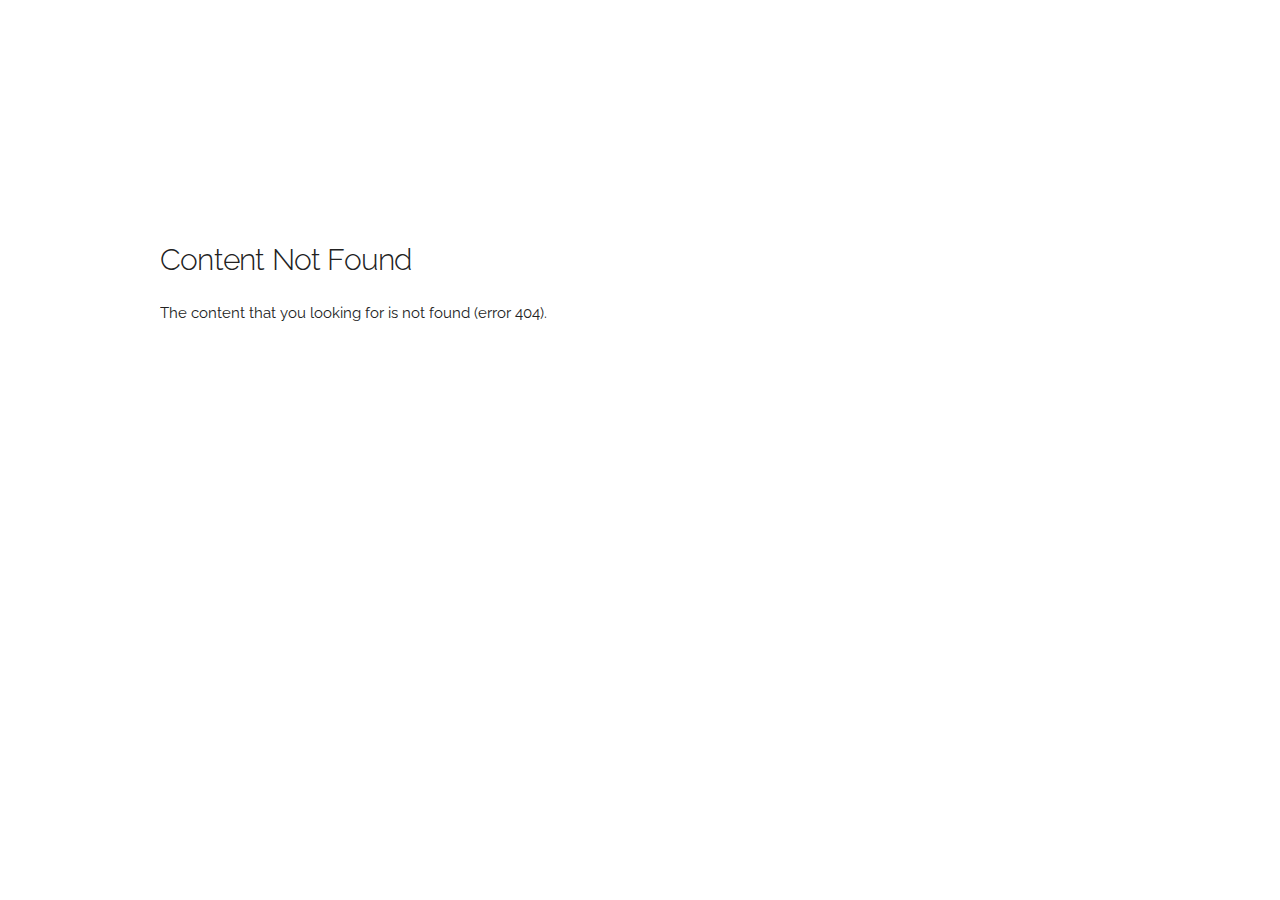
<file: 404.inline.minified.html>
<!DOCTYPE html><html lang="en"><head> <meta charset="utf-8"> <title>Error 404</title> <meta name="robots" content="noindex" /> <meta name="viewport" content="width=device-width, initial-scale=1"> <link href="//fonts.googleapis.com/css?family=Raleway:400,300,600" rel="stylesheet" type="text/css"><!--* Skeleton V2.0.4* Copyright 2014, Dave Gamache* www.getskeleton.com* Free to use under the MIT license.* http://www.opensource.org/licenses/mit-license.php* 12/29/2014--><style>html{font-family: sans-serif; /* 1 */ -ms-text-size-adjust: 100%; /* 2 */ -webkit-text-size-adjust: 100%; /* 2 */}body{margin: 0;}article,aside,details,figcaption,figure,footer,header,hgroup,main,menu,nav,section,summary{display: block;}audio,canvas,progress,video{display: inline-block; /* 1 */ vertical-align: baseline; /* 2 */}audio:not([controls]){display: none; height: 0;}[hidden],template{display: none;}a{background-color: transparent;}a:active,a:hover{outline: 0;}abbr[title]{border-bottom: 1px dotted;}b,strong{font-weight: bold;}dfn{font-style: italic;}h1{font-size: 2em; margin: 0.67em 0;}mark{background: #ff0; color: #000;}small{font-size: 80%;}sub,sup{font-size: 75%; line-height: 0; position: relative; vertical-align: baseline;}sup{top: -0.5em;}sub{bottom: -0.25em;}img{border: 0;}svg:not(:root){overflow: hidden;}figure{margin: 1em 40px;}hr{-moz-box-sizing: content-box; box-sizing: content-box; height: 0;}pre{overflow: auto;}code,kbd,pre,samp{font-family: monospace, monospace; font-size: 1em;}button,input,optgroup,select,textarea{color: inherit; /* 1 */ font: inherit; /* 2 */ margin: 0; /* 3 */}button{overflow: visible;}button,select{text-transform: none;}button,html input[type="button"], /* 1 */input[type="reset"],input[type="submit"]{-webkit-appearance: button; /* 2 */ cursor: pointer; /* 3 */}button[disabled],html input[disabled]{cursor: default;}button::-moz-focus-inner,input::-moz-focus-inner{border: 0; padding: 0;}input{line-height: normal;}input[type="checkbox"],input[type="radio"]{box-sizing: border-box; /* 1 */ padding: 0; /* 2 */}input[type="number"]::-webkit-inner-spin-button,input[type="number"]::-webkit-outer-spin-button{height: auto;}input[type="search"]{-webkit-appearance: textfield; /* 1 */ -moz-box-sizing: content-box; -webkit-box-sizing: content-box; /* 2 */ box-sizing: content-box;}input[type="search"]::-webkit-search-cancel-button,input[type="search"]::-webkit-search-decoration{-webkit-appearance: none;}fieldset{border: 1px solid #c0c0c0; margin: 0 2px; padding: 0.35em 0.625em 0.75em;}legend{border: 0; /* 1 */ padding: 0; /* 2 */}textarea{overflow: auto;}optgroup{font-weight: bold;}table{border-collapse: collapse; border-spacing: 0;}td,th{padding: 0;}/* Table of contents- Grid- Base Styles- Typography- Links- Buttons- Forms- Lists- Code- Tables- Spacing- Utilities- Clearing- Media Queries*//* Grid */.container{position: relative; width: 100%; max-width: 960px; margin: 0 auto; padding: 0 20px; box-sizing: border-box;}.column,.columns{width: 100%; float: left; box-sizing: border-box;}/* For devices larger than 400px */@media (min-width: 400px){.container{width: 85%; padding: 0;}}/* For devices larger than 550px */@media (min-width: 550px){.container{width: 80%;}.column, .columns{margin-left: 4%;}.column:first-child, .columns:first-child{margin-left: 0;}.one.column, .one.columns{width: 4.66666666667%;}.two.columns{width: 13.3333333333%;}.three.columns{width: 22%;}.four.columns{width: 30.6666666667%;}.five.columns{width: 39.3333333333%;}.six.columns{width: 48%;}.seven.columns{width: 56.6666666667%;}.eight.columns{width: 65.3333333333%;}.nine.columns{width: 74.0%;}.ten.columns{width: 82.6666666667%;}.eleven.columns{width: 91.3333333333%;}.twelve.columns{width: 100%; margin-left: 0;}.one-third.column{width: 30.6666666667%;}.two-thirds.column{width: 65.3333333333%;}.one-half.column{width: 48%;}/* Offsets */ .offset-by-one.column, .offset-by-one.columns{margin-left: 8.66666666667%;}.offset-by-two.column, .offset-by-two.columns{margin-left: 17.3333333333%;}.offset-by-three.column, .offset-by-three.columns{margin-left: 26%;}.offset-by-four.column, .offset-by-four.columns{margin-left: 34.6666666667%;}.offset-by-five.column, .offset-by-five.columns{margin-left: 43.3333333333%;}.offset-by-six.column, .offset-by-six.columns{margin-left: 52%;}.offset-by-seven.column, .offset-by-seven.columns{margin-left: 60.6666666667%;}.offset-by-eight.column, .offset-by-eight.columns{margin-left: 69.3333333333%;}.offset-by-nine.column, .offset-by-nine.columns{margin-left: 78.0%;}.offset-by-ten.column, .offset-by-ten.columns{margin-left: 86.6666666667%;}.offset-by-eleven.column, .offset-by-eleven.columns{margin-left: 95.3333333333%;}.offset-by-one-third.column, .offset-by-one-third.columns{margin-left: 34.6666666667%;}.offset-by-two-thirds.column, .offset-by-two-thirds.columns{margin-left: 69.3333333333%;}.offset-by-one-half.column, .offset-by-one-half.columns{margin-left: 52%;}}/* Base Styles */html{font-size: 62.5%;}body{font-size: 1.5em; /* currently ems cause chrome bug misinterpreting rems on body element */ line-height: 1.6; font-weight: 400; font-family: "Raleway", "HelveticaNeue", "Helvetica Neue", Helvetica, Arial, sans-serif; color: #222;}/* Typography */h1, h2, h3, h4, h5, h6{margin-top: 0; margin-bottom: 2rem; font-weight: 300;}h1{font-size: 4.0rem; line-height: 1.2; letter-spacing: -.1rem;}h2{font-size: 3.6rem; line-height: 1.25; letter-spacing: -.1rem;}h3{font-size: 3.0rem; line-height: 1.3; letter-spacing: -.1rem;}h4{font-size: 2.4rem; line-height: 1.35; letter-spacing: -.08rem;}h5{font-size: 1.8rem; line-height: 1.5; letter-spacing: -.05rem;}h6{font-size: 1.5rem; line-height: 1.6; letter-spacing: 0;}/* Larger than phablet */@media (min-width: 550px){h1{font-size: 5.0rem;}h2{font-size: 4.2rem;}h3{font-size: 3.6rem;}h4{font-size: 3.0rem;}h5{font-size: 2.4rem;}h6{font-size: 1.5rem;}}p{margin-top: 0;}/* Links */a{color: #1a4c89;}a:hover{color: #0FA0CE;}/* Buttons */.button,button,input[type="submit"],input[type="reset"],input[type="button"]{display: inline-block; height: 38px; padding: 0 30px; color: #555; text-align: center; font-size: 11px; font-weight: 600; line-height: 38px; letter-spacing: .1rem; text-transform: uppercase; text-decoration: none; white-space: nowrap; background-color: transparent; border-radius: 4px; border: 1px solid #bbb; cursor: pointer; box-sizing: border-box;}.button:hover,button:hover,input[type="submit"]:hover,input[type="reset"]:hover,input[type="button"]:hover,.button:focus,button:focus,input[type="submit"]:focus,input[type="reset"]:focus,input[type="button"]:focus{color: #333; border-color: #888; outline: 0;}.button.button-primary,button.button-primary,input[type="submit"].button-primary,input[type="reset"].button-primary,input[type="button"].button-primary{color: #FFF; background-color: #33C3F0; border-color: #33C3F0;}.button.button-primary:hover,button.button-primary:hover,input[type="submit"].button-primary:hover,input[type="reset"].button-primary:hover,input[type="button"].button-primary:hover,.button.button-primary:focus,button.button-primary:focus,input[type="submit"].button-primary:focus,input[type="reset"].button-primary:focus,input[type="button"].button-primary:focus{color: #FFF; background-color: #1a4c89; border-color: #1a4c89;}/* Forms */input[type="email"],input[type="number"],input[type="search"],input[type="text"],input[type="tel"],input[type="url"],input[type="date"], input[type="time"], input[type="password"],textarea,select{height: 38px; padding: 6px 10px; /* The 6px vertically centers text on FF, ignored by Webkit */ background-color: #fff; border: 1px solid #D1D1D1; border-radius: 4px; box-shadow: none; box-sizing: border-box;}/* Removes awkward default styles on some inputs for iOS */input[type="email"],input[type="number"],input[type="search"],input[type="text"],input[type="date"], input[type="time"], input[type="tel"],input[type="url"],input[type="password"],textarea{-webkit-appearance: none; -moz-appearance: none; appearance: none;}textarea{min-height: 65px; padding-top: 6px; padding-bottom: 6px;}input[type="email"]:focus,input[type="number"]:focus,input[type="search"]:focus,input[type="text"]:focus,input[type="tel"]:focus,input[type="url"]:focus,input[type="date"]:focus, input[type="time"]:focus, input[type="password"]:focus,textarea:focus,select:focus{border: 1px solid #33C3F0; outline: 0;}label,legend{display: block; margin-bottom: .5rem; font-weight: 600;}fieldset{padding: 0; border-width: 0;}input[type="checkbox"],input[type="radio"]{display: inline;}label > .label-body{display: inline-block; margin-left: .5rem; font-weight: normal;}/* Lists */ul{list-style: circle inside;}ol{list-style: decimal inside;}ol, ul{padding-left: 0; margin-top: 0;}ul ul,ul ol,ol ol,ol ul{margin: 1.5rem 0 1.5rem 3rem; font-size: 90%;}li{margin-bottom: 1rem;}/* Code */code{padding: .2rem .5rem; margin: 0 .2rem; font-size: 90%; white-space: nowrap; background: #F1F1F1; border: 1px solid #E1E1E1; border-radius: 4px;}pre > code{display: block; padding: 1rem 1.5rem; white-space: pre;}/* Tables */th,td{padding: 12px 15px; text-align: left; border-bottom: 1px solid #E1E1E1;}th:first-child,td:first-child{padding-left: 0;}th:last-child,td:last-child{padding-right: 0;}/* Spacing */button,.button{margin-bottom: 1rem;}input,textarea,select,fieldset{margin-bottom: 1.5rem;}pre,blockquote,dl,figure,table,p,ul,ol,form{margin-bottom: 2.5rem;}/* Utilities */.u-full-width{width: 100%; box-sizing: border-box;}.u-max-full-width{max-width: 100%; box-sizing: border-box;}.u-pull-right{float: right;}.u-pull-left{float: left;}/* Misc */hr{margin-top: 1rem; margin-bottom: 1rem; border-width: 0; border-top: 1px solid #E1E1E1;}/* Clearing *//* Self Clearing Goodness */.container:after,.row:after,.u-cf{content: ""; display: table; clear: both;}/* Show hide */ .hide{display: none;}.show{display: block;}.show-inline{display: inline-block;}/* Media Queries *//* Larger than mobile */@media (min-width: 400px){}/* Larger than phablet (also point when grid becomes active) */@media (min-width: 550px){}/* Larger than tablet */@media (min-width: 750px){}/* Larger than desktop */@media (min-width: 1000px){}/* Larger than Desktop HD */@media (min-width: 1200px){}</style></head><body> <div class="container"> <div class="row"> <div class="one-half column" style="margin-top: 25%"> <h4>Content Not Found</h4> <p>The content that you looking for is not found (error 404).</p></div></div></div></body></html>
</file>
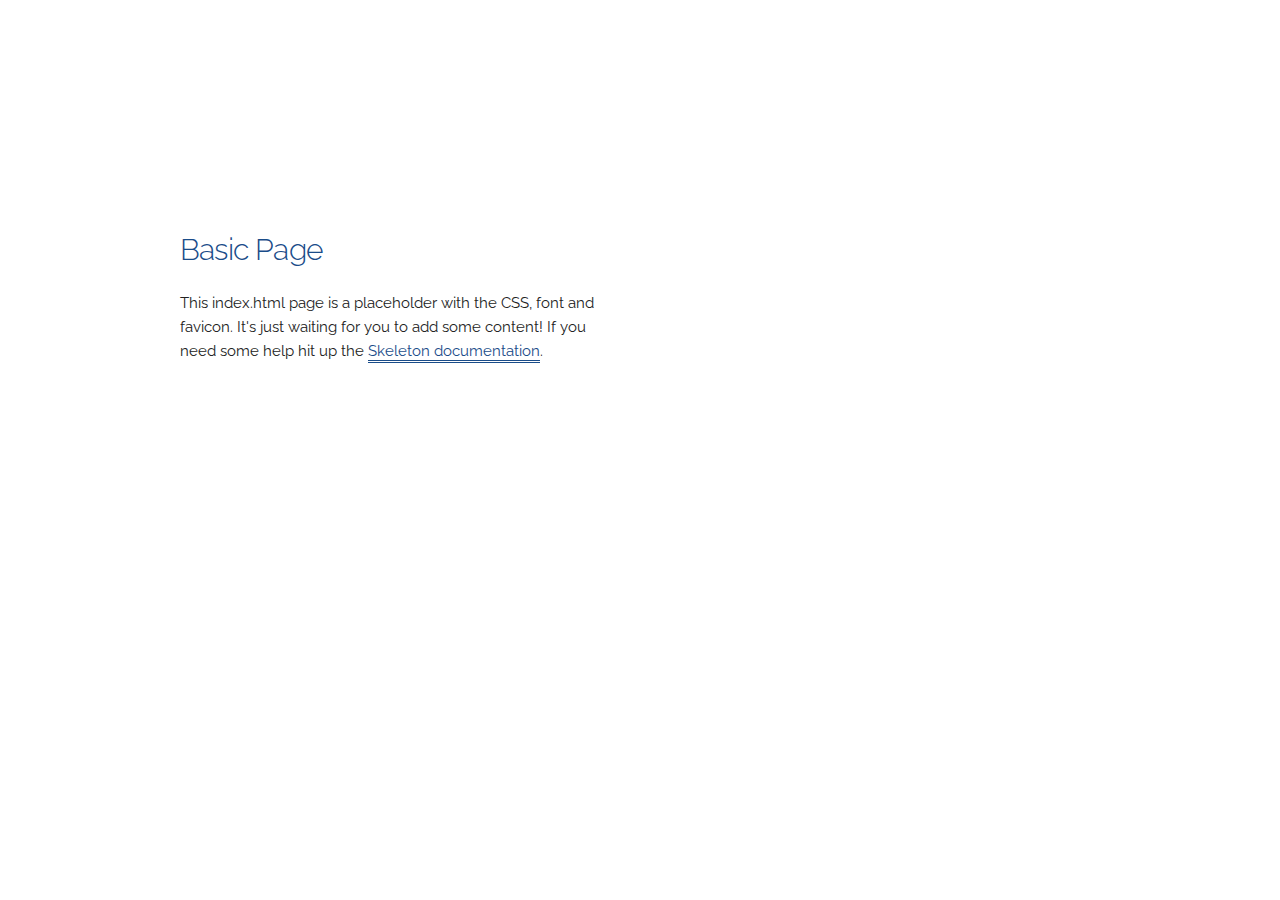
<file: inline-template/index.inline.html>
<!DOCTYPE html>
<html lang="en">
<head>

  <meta charset="utf-8">
  <title>Your page title here :)</title>
  <meta name="description" content="">
  <meta name="author" content="">

   <meta name="viewport" content="width=device-width, initial-scale=1">

   <link href="//fonts.googleapis.com/css?family=Raleway:400,300,600" rel="stylesheet" type="text/css">

 <!--
* Skeleton V2.0.4
* Copyright 2014, Dave Gamache
* www.getskeleton.com
* Free to use under the MIT license.
* http://www.opensource.org/licenses/mit-license.php
* 12/29/2014
-->
<style>
html {
  font-family: sans-serif; /* 1 */
  -ms-text-size-adjust: 100%; /* 2 */
  -webkit-text-size-adjust: 100%; /* 2 */
}

body {
  margin: 0;
}

article,
aside,
details,
figcaption,
figure,
footer,
header,
hgroup,
main,
menu,
nav,
section,
summary {
  display: block;
}

audio,
canvas,
progress,
video {
  display: inline-block; /* 1 */
  vertical-align: baseline; /* 2 */
}

audio:not([controls]) {
  display: none;
  height: 0;
}

[hidden],
template {
  display: none;
}

a {
  background-color: transparent;
}

a:active,
a:hover {
  outline: 0;
}

abbr[title] {
  border-bottom: 1px dotted;
}


b,
strong {
  font-weight: bold;
}


dfn {
  font-style: italic;
}

h1 {
  font-size: 2em;
  margin: 0.67em 0;
}

mark {
  background: #ff0;
  color: #000;
}

small {
  font-size: 80%;
}

sub,
sup {
  font-size: 75%;
  line-height: 0;
  position: relative;
  vertical-align: baseline;
}

sup {
  top: -0.5em;
}

sub {
  bottom: -0.25em;
}

img {
  border: 0;
}

svg:not(:root) {
  overflow: hidden;
}


figure {
  margin: 1em 40px;
}

hr {
  -moz-box-sizing: content-box;
  box-sizing: content-box;
  height: 0;
}

pre {
  overflow: auto;
}

code,
kbd,
pre,
samp {
  font-family: monospace, monospace;
  font-size: 1em;
}

button,
input,
optgroup,
select,
textarea {
  color: inherit; /* 1 */
  font: inherit; /* 2 */
  margin: 0; /* 3 */
}

button {
  overflow: visible;
}

button,
select {
  text-transform: none;
}

button,
html input[type="button"], /* 1 */
input[type="reset"],
input[type="submit"] {
  -webkit-appearance: button; /* 2 */
  cursor: pointer; /* 3 */
}

button[disabled],
html input[disabled] {
  cursor: default;
}

button::-moz-focus-inner,
input::-moz-focus-inner {
  border: 0;
  padding: 0;
}

input {
  line-height: normal;
}

input[type="checkbox"],
input[type="radio"] {
  box-sizing: border-box; /* 1 */
  padding: 0; /* 2 */
}

input[type="number"]::-webkit-inner-spin-button,
input[type="number"]::-webkit-outer-spin-button {
  height: auto;
}

input[type="search"] {
  -webkit-appearance: textfield; /* 1 */
  -moz-box-sizing: content-box;
  -webkit-box-sizing: content-box; /* 2 */
  box-sizing: content-box;
}

input[type="search"]::-webkit-search-cancel-button,
input[type="search"]::-webkit-search-decoration {
  -webkit-appearance: none;
}

fieldset {
  border: 1px solid #c0c0c0;
  margin: 0 2px;
  padding: 0.35em 0.625em 0.75em;
}

legend {
  border: 0; /* 1 */
  padding: 0; /* 2 */
}

textarea {
  overflow: auto;
}

optgroup {
  font-weight: bold;
}


table {
  border-collapse: collapse;
  border-spacing: 0;
}

td,
th {
  padding: 0;
}

/*
* Skeleton V2.0.4
* Copyright 2014, Dave Gamache
* www.getskeleton.com
* Free to use under the MIT license.
* http://www.opensource.org/licenses/mit-license.php
* 12/29/2014
*/


/* Table of contents
––––––––––––––––––––––––––––––––––––––––––––––––––
- Grid
- Base Styles
- Typography
- Links
- Buttons
- Forms
- Lists
- Code
- Tables
- Spacing
- Utilities
- Clearing
- Media Queries
*/


/* Grid
–––––––––––––––––––––––––––––––––––––––––––––––––– */
.container {
  position: relative;
  width: 100%;
  max-width: 960px;
  margin: 0 auto;
  padding: 0 20px;
  box-sizing: border-box; }
.column,
.columns {
  width: 100%;
  float: left;
  box-sizing: border-box; }

/* For devices larger than 400px */
@media (min-width: 400px) {
  .container {
    width: 85%;
    padding: 0; }
}

/* For devices larger than 550px */
@media (min-width: 550px) {
  .container {
    width: 80%; }
  .column,
  .columns {
    margin-left: 4%; }
  .column:first-child,
  .columns:first-child {
    margin-left: 0; }

  .one.column,
  .one.columns                    { width: 4.66666666667%; }
  .two.columns                    { width: 13.3333333333%; }
  .three.columns                  { width: 22%;            }
  .four.columns                   { width: 30.6666666667%; }
  .five.columns                   { width: 39.3333333333%; }
  .six.columns                    { width: 48%;            }
  .seven.columns                  { width: 56.6666666667%; }
  .eight.columns                  { width: 65.3333333333%; }
  .nine.columns                   { width: 74.0%;          }
  .ten.columns                    { width: 82.6666666667%; }
  .eleven.columns                 { width: 91.3333333333%; }
  .twelve.columns                 { width: 100%; margin-left: 0; }

  .one-third.column               { width: 30.6666666667%; }
  .two-thirds.column              { width: 65.3333333333%; }

  .one-half.column                { width: 48%; }

  /* Offsets */
  .offset-by-one.column,
  .offset-by-one.columns          { margin-left: 8.66666666667%; }
  .offset-by-two.column,
  .offset-by-two.columns          { margin-left: 17.3333333333%; }
  .offset-by-three.column,
  .offset-by-three.columns        { margin-left: 26%;            }
  .offset-by-four.column,
  .offset-by-four.columns         { margin-left: 34.6666666667%; }
  .offset-by-five.column,
  .offset-by-five.columns         { margin-left: 43.3333333333%; }
  .offset-by-six.column,
  .offset-by-six.columns          { margin-left: 52%;            }
  .offset-by-seven.column,
  .offset-by-seven.columns        { margin-left: 60.6666666667%; }
  .offset-by-eight.column,
  .offset-by-eight.columns        { margin-left: 69.3333333333%; }
  .offset-by-nine.column,
  .offset-by-nine.columns         { margin-left: 78.0%;          }
  .offset-by-ten.column,
  .offset-by-ten.columns          { margin-left: 86.6666666667%; }
  .offset-by-eleven.column,
  .offset-by-eleven.columns       { margin-left: 95.3333333333%; }

  .offset-by-one-third.column,
  .offset-by-one-third.columns    { margin-left: 34.6666666667%; }
  .offset-by-two-thirds.column,
  .offset-by-two-thirds.columns   { margin-left: 69.3333333333%; }

  .offset-by-one-half.column,
  .offset-by-one-half.columns     { margin-left: 52%; }

}


/* Base Styles
–––––––––––––––––––––––––––––––––––––––––––––––––– */
/* NOTE
html is set to 62.5% so that all the REM measurements throughout Skeleton
are based on 10px sizing. So basically 1.5rem = 15px :) */
html {
  font-size: 62.5%; }
body {
  font-size: 1.5em; /* currently ems cause chrome bug misinterpreting rems on body element */
  line-height: 1.6;
  font-weight: 400;
  font-family: "Raleway", "HelveticaNeue", "Helvetica Neue", Helvetica, Arial, sans-serif;
  color: #222; }


/* Typography
–––––––––––––––––––––––––––––––––––––––––––––––––– */
h1, h2, h3, h4, h5, h6 {
  margin-top: 0;
  margin-bottom: 2rem;
  font-weight: 300; }
h1 { font-size: 4.0rem; line-height: 1.2;  letter-spacing: -.1rem;}
h2 { font-size: 3.6rem; line-height: 1.25; letter-spacing: -.1rem; }
h3 { font-size: 3.0rem; line-height: 1.3;  letter-spacing: -.1rem; }
h4 { color: #1a4c89; font-size: 2.4rem; line-height: 1.35; letter-spacing: -.08rem; }
h5 { font-size: 1.8rem; line-height: 1.5;  letter-spacing: -.05rem; }
h6 { font-size: 1.5rem; line-height: 1.6;  letter-spacing: 0; }

/* Larger than phablet */
@media (min-width: 550px) {
  h1 { font-size: 5.0rem; }
  h2 { font-size: 4.2rem; }
  h3 { font-size: 3.6rem; }
  h4 { color: #1a4c89; font-size: 3.0rem; }
  h5 { font-size: 2.4rem; }
  h6 { font-size: 1.5rem; }
}

p {
  margin-top: 0; }


/* Links
–––––––––––––––––––––––––––––––––––––––––––––––––– */
a {
  text-decoration: none;
  color: #1a4c89;
  border-bottom: 3px double #1a4c89;
}
a:hover {
  color: #0FA0CE;
  border-bottom: 3px double #0FA0CE;
}


/* Buttons
–––––––––––––––––––––––––––––––––––––––––––––––––– */
.button,
button,
input[type="submit"],
input[type="reset"],
input[type="button"] {
  display: inline-block;
  height: 38px;
  padding: 0 30px;
  color: #555;
  text-align: center;
  font-size: 11px;
  font-weight: 600;
  line-height: 38px;
  letter-spacing: .1rem;
  text-transform: uppercase;
  text-decoration: none;
  white-space: nowrap;
  background-color: transparent;
  border-radius: 4px;
  border: 1px solid #bbb;
  cursor: pointer;
  box-sizing: border-box; }
.button:hover,
button:hover,
input[type="submit"]:hover,
input[type="reset"]:hover,
input[type="button"]:hover,
.button:focus,
button:focus,
input[type="submit"]:focus,
input[type="reset"]:focus,
input[type="button"]:focus {
  color: #333;
  border-color: #888;
  outline: 0; }
.button.button-primary,
button.button-primary,
input[type="submit"].button-primary,
input[type="reset"].button-primary,
input[type="button"].button-primary {
  color: #FFF;
  background-color: #33C3F0;
  border-color: #33C3F0; }
.button.button-primary:hover,
button.button-primary:hover,
input[type="submit"].button-primary:hover,
input[type="reset"].button-primary:hover,
input[type="button"].button-primary:hover,
.button.button-primary:focus,
button.button-primary:focus,
input[type="submit"].button-primary:focus,
input[type="reset"].button-primary:focus,
input[type="button"].button-primary:focus {
  color: #FFF;
  background-color: #1a4c89;
  border-color: #1a4c89; }


/* Forms
–––––––––––––––––––––––––––––––––––––––––––––––––– */
input[type="email"],
input[type="number"],
input[type="search"],
input[type="text"],
input[type="tel"],
input[type="url"],
input[type="password"],
textarea,
select {
  height: 38px;
  padding: 6px 10px; /* The 6px vertically centers text on FF, ignored by Webkit */
  background-color: #fff;
  border: 1px solid #D1D1D1;
  border-radius: 4px;
  box-shadow: none;
  box-sizing: border-box; }
/* Removes awkward default styles on some inputs for iOS */
input[type="email"],
input[type="number"],
input[type="search"],
input[type="text"],
input[type="tel"],
input[type="url"],
input[type="password"],
textarea {
  -webkit-appearance: none;
     -moz-appearance: none;
          appearance: none; }
textarea {
  min-height: 65px;
  padding-top: 6px;
  padding-bottom: 6px; }
input[type="email"]:focus,
input[type="number"]:focus,
input[type="search"]:focus,
input[type="text"]:focus,
input[type="tel"]:focus,
input[type="url"]:focus,
input[type="password"]:focus,
textarea:focus,
select:focus {
  border: 1px solid #33C3F0;
  outline: 0; }
label,
legend {
  display: block;
  margin-bottom: .5rem;
  font-weight: 600; }
fieldset {
  padding: 0;
  border-width: 0; }
input[type="checkbox"],
input[type="radio"] {
  display: inline; }
label > .label-body {
  display: inline-block;
  margin-left: .5rem;
  font-weight: normal; }


/* Lists
–––––––––––––––––––––––––––––––––––––––––––––––––– */
ul {
  list-style: circle inside; }
ol {
  list-style: decimal inside; }
ol, ul {
  padding-left: 0;
  margin-top: 0; }
ul ul,
ul ol,
ol ol,
ol ul {
  margin: 1.5rem 0 1.5rem 3rem;
  font-size: 90%; }
li {
  margin-bottom: 1rem; }


/* Code
–––––––––––––––––––––––––––––––––––––––––––––––––– */
code {
  padding: .2rem .5rem;
  margin: 0 .2rem;
  font-size: 90%;
  white-space: nowrap;
  background: #F1F1F1;
  border: 1px solid #E1E1E1;
  border-radius: 4px; }
pre > code {
  display: block;
  padding: 1rem 1.5rem;
  white-space: pre; }


/* Tables
–––––––––––––––––––––––––––––––––––––––––––––––––– */
th,
td {
  padding: 12px 15px;
  text-align: left;
  border-bottom: 1px solid #E1E1E1; }
th:first-child,
td:first-child {
  padding-left: 0; }
th:last-child,
td:last-child {
  padding-right: 0; }


/* Spacing
–––––––––––––––––––––––––––––––––––––––––––––––––– */
button,
.button {
  margin-bottom: 1rem; }
input,
textarea,
select,
fieldset {
  margin-bottom: 1.5rem; }
pre,
blockquote,
dl,
figure,
table,
p,
ul,
ol,
form {
  margin-bottom: 2.5rem; }


/* Utilities
–––––––––––––––––––––––––––––––––––––––––––––––––– */
.u-full-width {
  width: 100%;
  box-sizing: border-box; }
.u-max-full-width {
  max-width: 100%;
  box-sizing: border-box; }
.u-pull-right {
  float: right; }
.u-pull-left {
  float: left; }


/* Misc
–––––––––––––––––––––––––––––––––––––––––––––––––– */
hr {
  margin-top: 3rem;
  margin-bottom: 3.5rem;
  border-width: 0;
  border-top: 1px solid #E1E1E1; }


/* Clearing
–––––––––––––––––––––––––––––––––––––––––––––––––– */

/* Self Clearing Goodness */
.container:after,
.row:after,
.u-cf {
  content: "";
  display: table;
  clear: both; }


  /* Show hide */
  .hide { display: none;}
  .show {display: block;}
  .show-inline {display: inline-block;}

  /* badges */
  .badge {
    display: inline-block;
    min-width: 10px;
    padding: 3px 7px;
    font-size: 12px;
    font-weight: 700;
    line-height: 1;
    color: #fff;
    text-align: center;
    white-space: nowrap;
    vertical-align: middle;
    border-radius: 10px;
  }

  .badge-default {
     background-color: #777;
  }


  .label {
    display: inline;
    padding: .2em .6em .3em;
    font-size: 75%;
    font-weight: 700;
    line-height: 1;
    color: #fff;
    text-align: center;
    white-space: nowrap;
    vertical-align: baseline;
    border-radius: .25em;
  }

  .label-default {
    background-color: #777;
  }

  .bg-danger {
    background-color: #fcbab1;
  }

  .bg-success {
    background-color: #b1fcc6;
  }

  .bg-warning {
    background-color: #fcf6b1;
  }

  .bg-info {
    background-color: #b1b6fc;
  }



  #footer
  {
      background-color:#1a4c89;
      color: #fff;
      position:fixed;
      bottom:0px;
      max-width: 960px;
      height:40px;
      margin-bottom:0px;
      padding-top: 8px;

  }

  #footer-content{
    margin: 16px;
    font-size: 1.2rem;
  }

  body
  {
      margin-bottom:40px;
  }

.row-footer {
  padding: 0px;
}

.row {
  padding: 0 20px;
}

.no-padding {
  padding: 0px;
}

.img-center {
  display: block;
  margin-left: auto;
  margin-right: auto;
  width: 50%;
}

.text-center {
  text-align: center;
}

/* Media Queries
–––––––––––––––––––––––––––––––––––––––––––––––––– */
/*
Note: The best way to structure the use of media queries is to create the queries
near the relevant code. For example, if you wanted to change the styles for buttons
on small devices, paste the mobile query code up in the buttons section and style it
there.
*/

@media screen and (max-width: 600px) {
.container {
  padding: 0px;
}
.row {
  padding: 0 20px;
}
.row-footer{
  padding: 0;
}
}

/* Larger than mobile */
@media (min-width: 400px) {}

/* Larger than phablet (also point when grid becomes active) */
@media (min-width: 550px) {}

/* Larger than tablet */
@media (min-width: 750px) {}

/* Larger than desktop */
@media (min-width: 1000px) {}

/* Larger than Desktop HD */
@media (min-width: 1200px) {}


</style>
</head>
<body>

   <div class="container">
    <div class="row">
      <div class="one-half column" style="margin-top: 25%">
        <h4>Basic Page</h4>
        <p>This index.html page is a placeholder with the CSS, font and favicon. It's just waiting for you to add some content! If you need some help hit up the <a href="http://www.getskeleton.com">Skeleton documentation</a>.</p>
      </div>
    </div>
  </div>

</body>
</html>
</file>
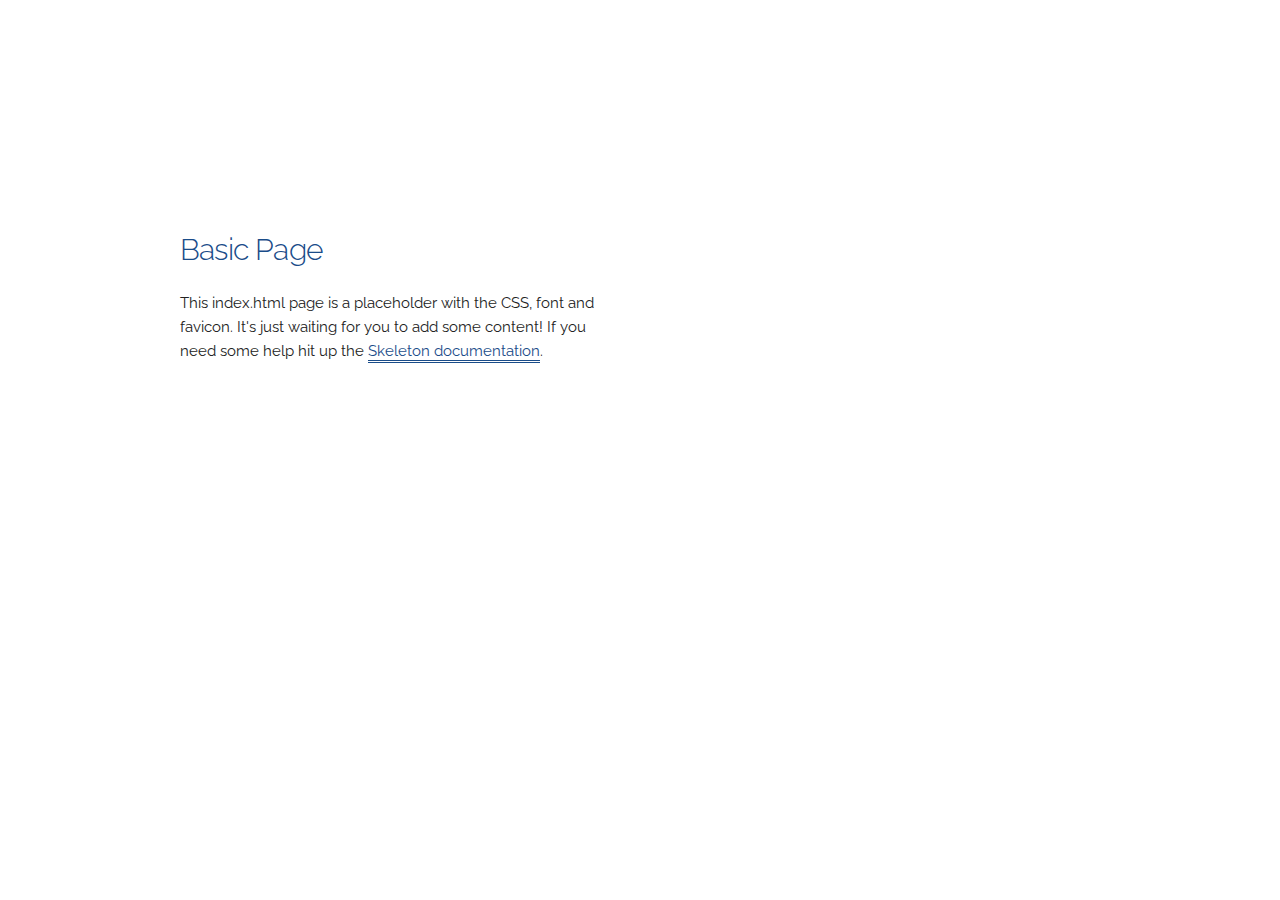
<file: inline-template/index.inline.minified.html>
<!DOCTYPE html><html lang="en"><head><meta charset="utf-8"><title>Your page title here :)</title><meta name="description" content=""><meta name="author" content=""><meta name="viewport" content="width=device-width, initial-scale=1"><link href="//fonts.googleapis.com/css?family=Raleway:400,300,600" rel="stylesheet" type="text/css"><style>html{font-family:sans-serif;-ms-text-size-adjust:100%;-webkit-text-size-adjust:100%}body{margin:0}article,aside,details,figcaption,figure,footer,header,hgroup,main,menu,nav,section,summary{display:block}audio,canvas,progress,video{display:inline-block;vertical-align:baseline}audio:not([controls]){display:none;height:0}[hidden],template{display:none}a{background-color:transparent}a:active,a:hover{outline:0}abbr[title]{border-bottom:1px dotted}b,strong{font-weight:bold}dfn{font-style:italic}h1{font-size:2em;margin:0.67em 0}mark{background:#ff0;color:#000}small{font-size:80%}sub,sup{font-size:75%;line-height:0;position:relative;vertical-align:baseline}sup{top:-0.5em}sub{bottom:-0.25em}img{border:0}svg:not(:root){overflow:hidden}figure{margin:1em 40px}hr{-moz-box-sizing:content-box;box-sizing:content-box;height:0}pre{overflow:auto}code,kbd,pre,samp{font-family:monospace,monospace;font-size:1em}button,input,optgroup,select,textarea{color:inherit;font:inherit;margin:0}button{overflow:visible}button,select{text-transform:none}button, html input[type="button"],input[type="reset"],input[type="submit"]{-webkit-appearance:button;cursor:pointer}button[disabled], html input[disabled]{cursor:default}button::-moz-focus-inner,input::-moz-focus-inner{border:0;padding:0}input{line-height:normal}input[type="checkbox"],input[type="radio"]{box-sizing:border-box;padding:0}input[type="number"]::-webkit-inner-spin-button,input[type="number"]::-webkit-outer-spin-button{height:auto}input[type="search"]{-webkit-appearance:textfield;-moz-box-sizing:content-box;-webkit-box-sizing:content-box;box-sizing:content-box}input[type="search"]::-webkit-search-cancel-button,input[type="search"]::-webkit-search-decoration{-webkit-appearance:none}fieldset{border:1px solid #c0c0c0;margin:0 2px;padding:0.35em 0.625em 0.75em}legend{border:0;padding:0}textarea{overflow:auto}optgroup{font-weight:bold}table{border-collapse:collapse;border-spacing:0}td,th{padding:0}.container{position:relative;width:100%;max-width:960px;margin:0 auto;padding:0 20px;box-sizing:border-box}.column,.columns{width:100%;float:left;box-sizing:border-box}@media (min-width: 400px){.container{width:85%;padding:0}}@media (min-width: 550px){.container{width:80%}.column,.columns{margin-left:4%}.column:first-child,.columns:first-child{margin-left:0}.one.column,.one.columns{width:4.66666666667%}.two.columns{width:13.3333333333%}.three.columns{width:22%}.four.columns{width:30.6666666667%}.five.columns{width:39.3333333333%}.six.columns{width:48%}.seven.columns{width:56.6666666667%}.eight.columns{width:65.3333333333%}.nine.columns{width:74.0%}.ten.columns{width:82.6666666667%}.eleven.columns{width:91.3333333333%}.twelve.columns{width:100%;margin-left:0}.one-third.column{width:30.6666666667%}.two-thirds.column{width:65.3333333333%}.one-half.column{width:48%}.offset-by-one.column,.offset-by-one.columns{margin-left:8.66666666667%}.offset-by-two.column,.offset-by-two.columns{margin-left:17.3333333333%}.offset-by-three.column,.offset-by-three.columns{margin-left:26%}.offset-by-four.column,.offset-by-four.columns{margin-left:34.6666666667%}.offset-by-five.column,.offset-by-five.columns{margin-left:43.3333333333%}.offset-by-six.column,.offset-by-six.columns{margin-left:52%}.offset-by-seven.column,.offset-by-seven.columns{margin-left:60.6666666667%}.offset-by-eight.column,.offset-by-eight.columns{margin-left:69.3333333333%}.offset-by-nine.column,.offset-by-nine.columns{margin-left:78.0%}.offset-by-ten.column,.offset-by-ten.columns{margin-left:86.6666666667%}.offset-by-eleven.column,.offset-by-eleven.columns{margin-left:95.3333333333%}.offset-by-one-third.column,.offset-by-one-third.columns{margin-left:34.6666666667%}.offset-by-two-thirds.column,.offset-by-two-thirds.columns{margin-left:69.3333333333%}.offset-by-one-half.column,.offset-by-one-half.columns{margin-left:52%}}html{font-size:62.5%}body{font-size:1.5em;line-height:1.6;font-weight:400;font-family:"Raleway","HelveticaNeue","Helvetica Neue",Helvetica,Arial,sans-serif;color:#222}h1,h2,h3,h4,h5,h6{margin-top:0;margin-bottom:2rem;font-weight:300}h1{font-size:4.0rem;line-height:1.2;letter-spacing:-.1rem}h2{font-size:3.6rem;line-height:1.25;letter-spacing:-.1rem}h3{font-size:3.0rem;line-height:1.3;letter-spacing:-.1rem}h4{color:#1a4c89;font-size:2.4rem;line-height:1.35;letter-spacing:-.08rem}h5{font-size:1.8rem;line-height:1.5;letter-spacing:-.05rem}h6{font-size:1.5rem;line-height:1.6;letter-spacing:0}@media (min-width: 550px){h1{font-size:5.0rem}h2{font-size:4.2rem}h3{font-size:3.6rem}h4{color:#1a4c89;font-size:3.0rem}h5{font-size:2.4rem}h6{font-size:1.5rem}}p{margin-top:0}a{text-decoration:none;color:#1a4c89;border-bottom:3px double #1a4c89}a:hover{color:#0FA0CE;border-bottom:3px double #0FA0CE}.button,button,input[type="submit"],input[type="reset"],input[type="button"]{display:inline-block;height:38px;padding:0 30px;color:#555;text-align:center;font-size:11px;font-weight:600;line-height:38px;letter-spacing: .1rem;text-transform:uppercase;text-decoration:none;white-space:nowrap;background-color:transparent;border-radius:4px;border:1px solid #bbb;cursor:pointer;box-sizing:border-box}.button:hover,button:hover,input[type="submit"]:hover,input[type="reset"]:hover,input[type="button"]:hover,.button:focus,button:focus,input[type="submit"]:focus,input[type="reset"]:focus,input[type="button"]:focus{color:#333;border-color:#888;outline:0}.button.button-primary,button.button-primary,input[type="submit"].button-primary,input[type="reset"].button-primary,input[type="button"].button-primary{color:#FFF;background-color:#33C3F0;border-color:#33C3F0}.button.button-primary:hover,button.button-primary:hover,input[type="submit"].button-primary:hover,input[type="reset"].button-primary:hover,input[type="button"].button-primary:hover,.button.button-primary:focus,button.button-primary:focus,input[type="submit"].button-primary:focus,input[type="reset"].button-primary:focus,input[type="button"].button-primary:focus{color:#FFF;background-color:#1a4c89;border-color:#1a4c89}input[type="email"],input[type="number"],input[type="search"],input[type="text"],input[type="tel"],input[type="url"],input[type="password"],textarea,select{height:38px;padding:6px 10px;background-color:#fff;border:1px solid #D1D1D1;border-radius:4px;box-shadow:none;box-sizing:border-box}input[type="email"],input[type="number"],input[type="search"],input[type="text"],input[type="tel"],input[type="url"],input[type="password"],textarea{-webkit-appearance:none;-moz-appearance:none;appearance:none}textarea{min-height:65px;padding-top:6px;padding-bottom:6px}input[type="email"]:focus,input[type="number"]:focus,input[type="search"]:focus,input[type="text"]:focus,input[type="tel"]:focus,input[type="url"]:focus,input[type="password"]:focus,textarea:focus,select:focus{border:1px solid #33C3F0;outline:0}label,legend{display:block;margin-bottom: .5rem;font-weight:600}fieldset{padding:0;border-width:0}input[type="checkbox"],input[type="radio"]{display:inline}label>.label-body{display:inline-block;margin-left: .5rem;font-weight:normal}ul{list-style:circle inside}ol{list-style:decimal inside}ol,ul{padding-left:0;margin-top:0}ul ul, ul ol, ol ol, ol ul{margin:1.5rem 0 1.5rem 3rem;font-size:90%}li{margin-bottom:1rem}code{padding: .2rem .5rem;margin:0 .2rem;font-size:90%;white-space:nowrap;background:#F1F1F1;border:1px solid #E1E1E1;border-radius:4px}pre>code{display:block;padding:1rem 1.5rem;white-space:pre}th,td{padding:12px 15px;text-align:left;border-bottom:1px solid #E1E1E1}th:first-child,td:first-child{padding-left:0}th:last-child,td:last-child{padding-right:0}button,.button{margin-bottom:1rem}input,textarea,select,fieldset{margin-bottom:1.5rem}pre,blockquote,dl,figure,table,p,ul,ol,form{margin-bottom:2.5rem}.u-full-width{width:100%;box-sizing:border-box}.u-max-full-width{max-width:100%;box-sizing:border-box}.u-pull-right{float:right}.u-pull-left{float:left}hr{margin-top:3rem;margin-bottom:3.5rem;border-width:0;border-top:1px solid #E1E1E1}.container:after,.row:after,.u-cf{content:"";display:table;clear:both}.hide{display:none}.show{display:block}.show-inline{display:inline-block}.badge{display:inline-block;min-width:10px;padding:3px 7px;font-size:12px;font-weight:700;line-height:1;color:#fff;text-align:center;white-space:nowrap;vertical-align:middle;border-radius:10px}.badge-default{background-color:#777}.label{display:inline;padding: .2em .6em .3em;font-size:75%;font-weight:700;line-height:1;color:#fff;text-align:center;white-space:nowrap;vertical-align:baseline;border-radius: .25em}.label-default{background-color:#777}.bg-danger{background-color:#fcbab1}.bg-success{background-color:#b1fcc6}.bg-warning{background-color:#fcf6b1}.bg-info{background-color:#b1b6fc}#footer{background-color:#1a4c89;color:#fff;position:fixed;bottom:0px;max-width:960px;height:40px;margin-bottom:0px;padding-top:8px}#footer-content{margin:16px;font-size:1.2rem}body{margin-bottom:40px}.row-footer{padding:0px}.row{padding:0 20px}.no-padding{padding:0px}.img-center{display:block;margin-left:auto;margin-right:auto;width:50%}.text-center{text-align:center}@media screen and (max-width: 600px){.container{padding:0px}.row{padding:0 20px}.row-footer{padding:0}}@media (min-width: 400px){}@media (min-width: 550px){}@media (min-width: 750px){}@media (min-width: 1000px){}@media (min-width: 1200px){}</style></head><body><div class="container"><div class="row"><div class="one-half column" style="margin-top: 25%"><h4>Basic Page</h4><p>This index.html page is a placeholder with the CSS, font and favicon. It's just waiting for you to add some content! If you need some help hit up the <a href="http://www.getskeleton.com">Skeleton documentation</a>.</p></div></div></div></body></html>
</file>
